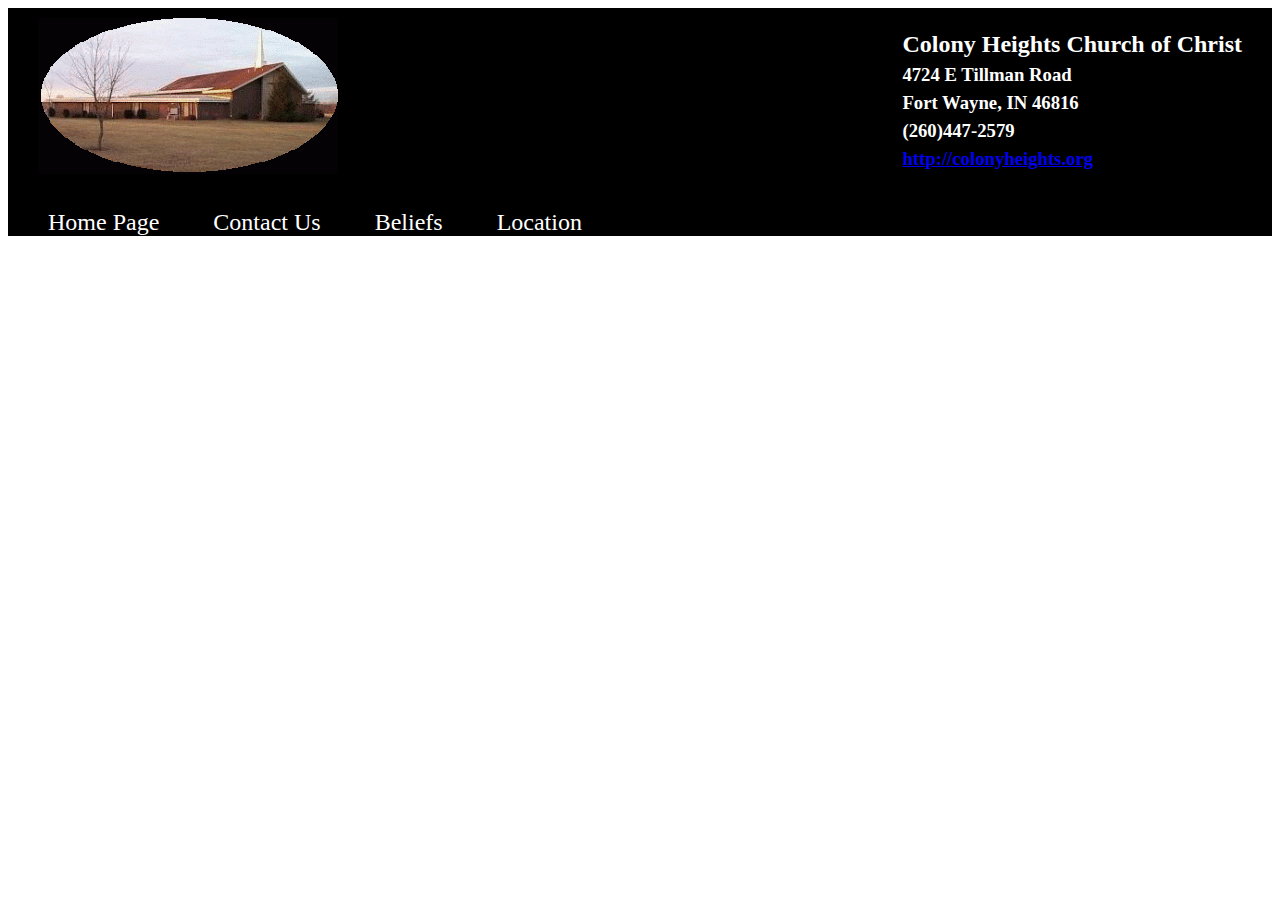
<file: Index.html>
<!DOCTYPE html>
<html>
<head>
	<title>Colony Heights Church of Christ</title>
	<link rel="stylesheet" type="text/css" href="style.css">
</head>
<body>
	<div id="Header">
		<header>
			<div id="left">
				<img src="chcc_misc30-300x156.gif">
			</div>
			<div id="right">
				<h2>Colony Heights Church of Christ</h2>
				<h3>4724 E Tillman Road</h3>
				<h3>Fort Wayne, IN 46816</h3>
				<h3>(260)447-2579</h3>
				<h3><a href="http://colonyheights.org">http://colonyheights.org</a></h3>
			</div>
			<div>	
				<ul>
					<li><a href="Index.html">Home Page</a></li>
					<li><a href="ContactUs.html">Contact Us</a></li>
					<li><a href="Beliefs.html">Beliefs</a></li>
					<li><a href="Location.html">Location</a></li>
				</ul>
			</div>
		</header>
	</div>
	<div id="Content">
		
	</div>
</body>
</html>
</file>
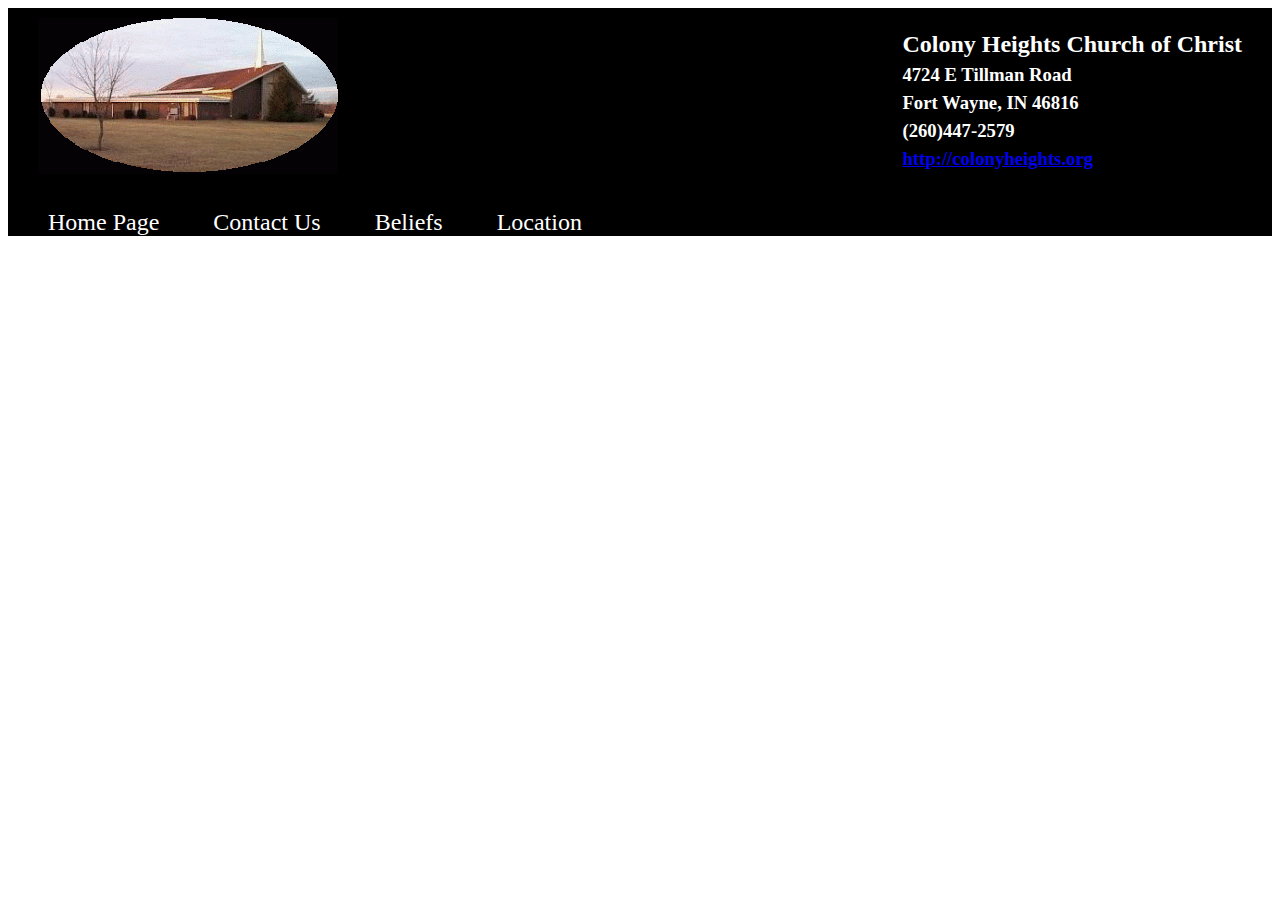
<file: Beliefs.html>
<!DOCTYPE html>
<html>
<head>
	<title>Colony Heights Church of Christ - Beliefs</title>
	<link rel="stylesheet" type="text/css" href="style.css">
</head>
<body>
	<div id="Header">
		<header>
			<div id="left">
				<img src="chcc_misc30-300x156.gif">
			</div>
			<div id="right">
				<h2>Colony Heights Church of Christ</h2>
				<h3>4724 E Tillman Road</h3>
				<h3>Fort Wayne, IN 46816</h3>
				<h3>(260)447-2579</h3>
				<h3><a href="http://colonyheights.org">http://colonyheights.org</a></h3>
			</div>
			<div>	
				<ul>
					<li><a href="Index.html">Home Page</a></li>
					<li><a href="ContactUs.html">Contact Us</a></li>
					<li><a href="Beliefs.html">Beliefs</a></li>
					<li><a href="Location.html">Location</a></li>
				</ul>
			</div>
		</header>
	</div>
	<div id="Content">
		
	</div>
</body>
</html>
</file>
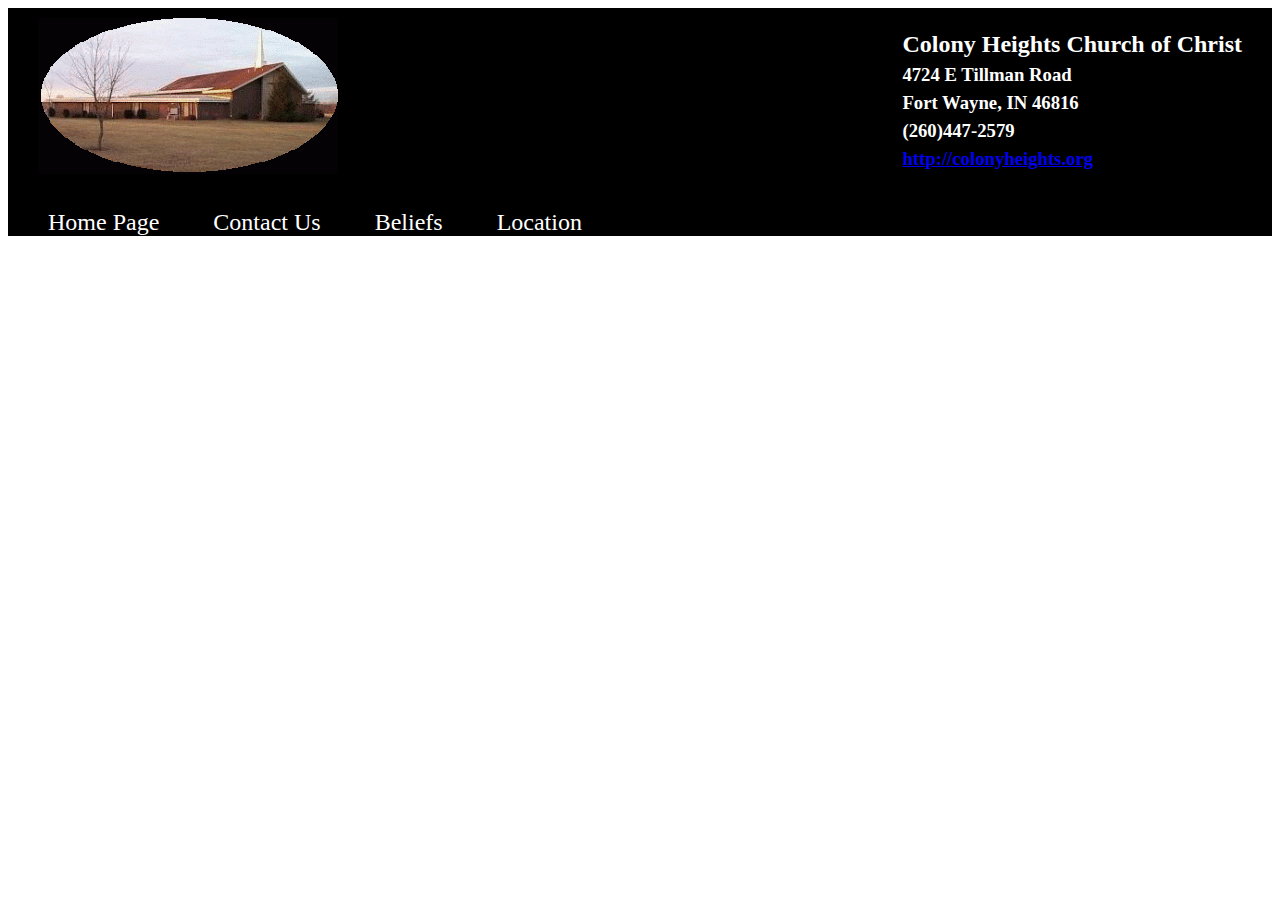
<file: ContactUs.html>
<!DOCTYPE html>
<html>
<head>
	<title>Colony Heights Church of Christ - Contact Us</title>
	<link rel="stylesheet" type="text/css" href="style.css">
</head>
<body>
	<div id="Header">
		<header>
			<div id="left">
				<img src="chcc_misc30-300x156.gif">
			</div>
			<div id="right">
				<h2>Colony Heights Church of Christ</h2>
				<h3>4724 E Tillman Road</h3>
				<h3>Fort Wayne, IN 46816</h3>
				<h3>(260)447-2579</h3>
				<h3><a href="http://colonyheights.org">http://colonyheights.org</a></h3>
			</div>
			<div>	
				<ul>
					<li><a href="Index.html">Home Page</a></li>
					<li><a href="ContactUs.html">Contact Us</a></li>
					<li><a href="Beliefs.html">Beliefs</a></li>
					<li><a href="Location.html">Location</a></li>
				</ul>
			</div>
		</header>
	</div>
	<div id="Content">
		
	</div>
</body>
</html>
</file>
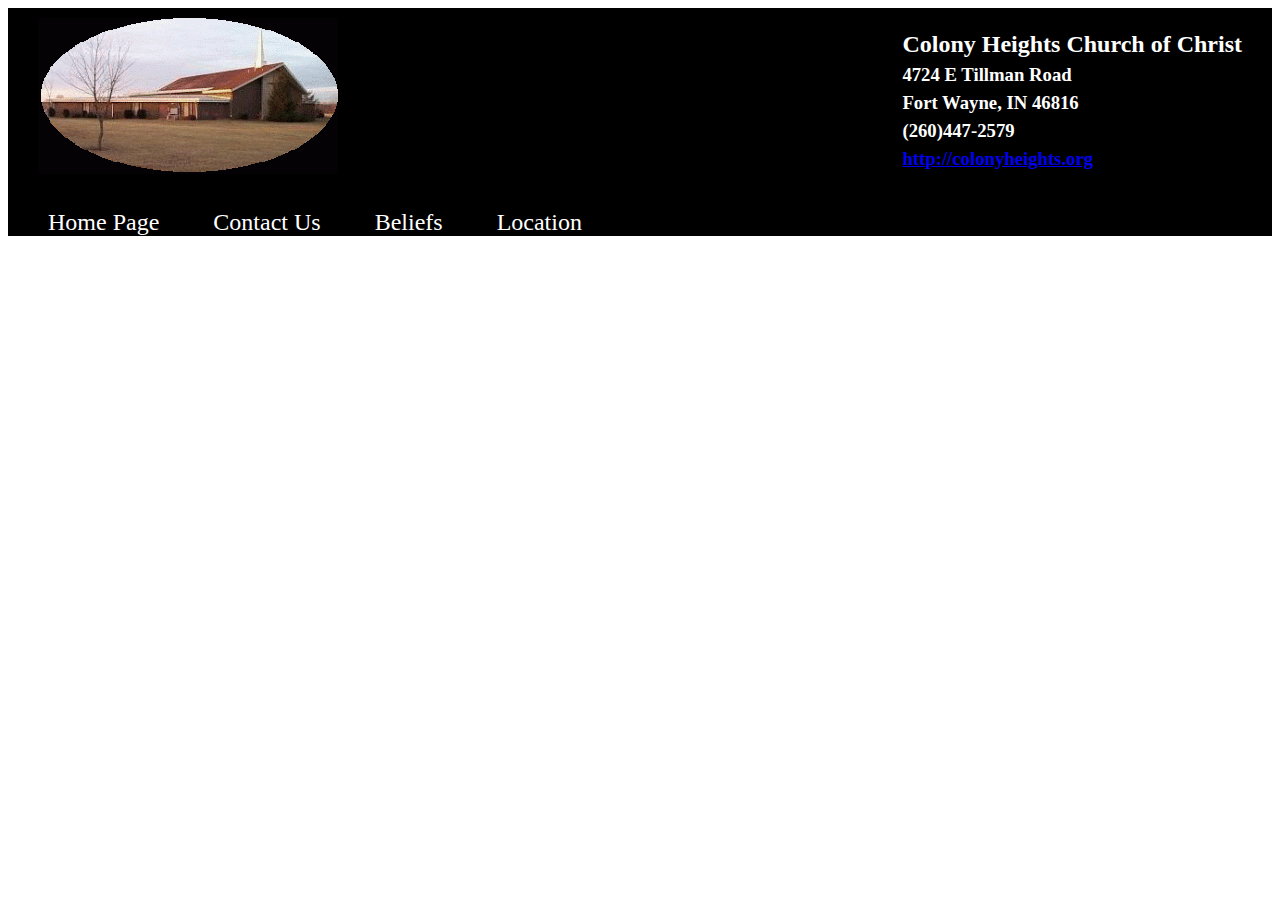
<file: Location.html>
<!DOCTYPE html>
<html>
<head>
	<title>Colony Heights Church of Christ - Location</title>
	<link rel="stylesheet" type="text/css" href="style.css">
</head>
<body>
	<div id="Header">
		<header>
			<div id="left">
				<img src="chcc_misc30-300x156.gif">
			</div>
			<div id="right">
				<h2>Colony Heights Church of Christ</h2>
				<h3>4724 E Tillman Road</h3>
				<h3>Fort Wayne, IN 46816</h3>
				<h3>(260)447-2579</h3>
				<h3><a href="http://colonyheights.org">http://colonyheights.org</a></h3>
			</div>
			<div>	
				<ul>
					<li><a href="Index.html">Home Page</a></li>
					<li><a href="ContactUs.html">Contact Us</a></li>
					<li><a href="Beliefs.html">Beliefs</a></li>
					<li><a href="Location.html">Location</a></li>
				</ul>
			</div>
		</header>
	</div>
	<div id="Content">
		<div class="mapouter">
			<div class="gmap_canvas">
				<iframe width="600" height="500" id="gmap_canvas" src="https://maps.google.com/maps?q=colony%20heights%20church%20of%20christ&t=&z=13&ie=UTF8&iwloc=&output=embed" frameborder="0" scrolling="no" marginheight="0" marginwidth="0"></iframe>
				<a href="https://www.pureblack.de">pure black</a>
			</div>
			<style>.mapouter{text-align:right;height:500px;width:600px;}.gmap_canvas {overflow:hidden;background:none!important;height:500px;width:600px;}</style>
		</div>
	</div>
</body>
</html>
</file>
<file: style.css>
header {
	color: white;
	background-color: black;
	width: 100%;
	height: 175px;
	margin-right: 1000px;
	padding-top: 10px;
}

header #left {
	float: left;
	padding-left: 30px;
}

header #right {
	float: right;
	padding-right: 30px;
	line-height: .5;
}

ul {
	color: white;
	background-color: black;
	list-style-type: none;
	padding-top: 175px;
}

li {
	display: inline;
	text-align: center;
	font-size: 24px;
	padding-right: 50px;
}

li:visited {
	color: white;
}

li a {
	color: white;
	text-decoration: none;
}

.mapouter {
	padding-top: 50px;
	padding-left: 50px;
}
</file>
